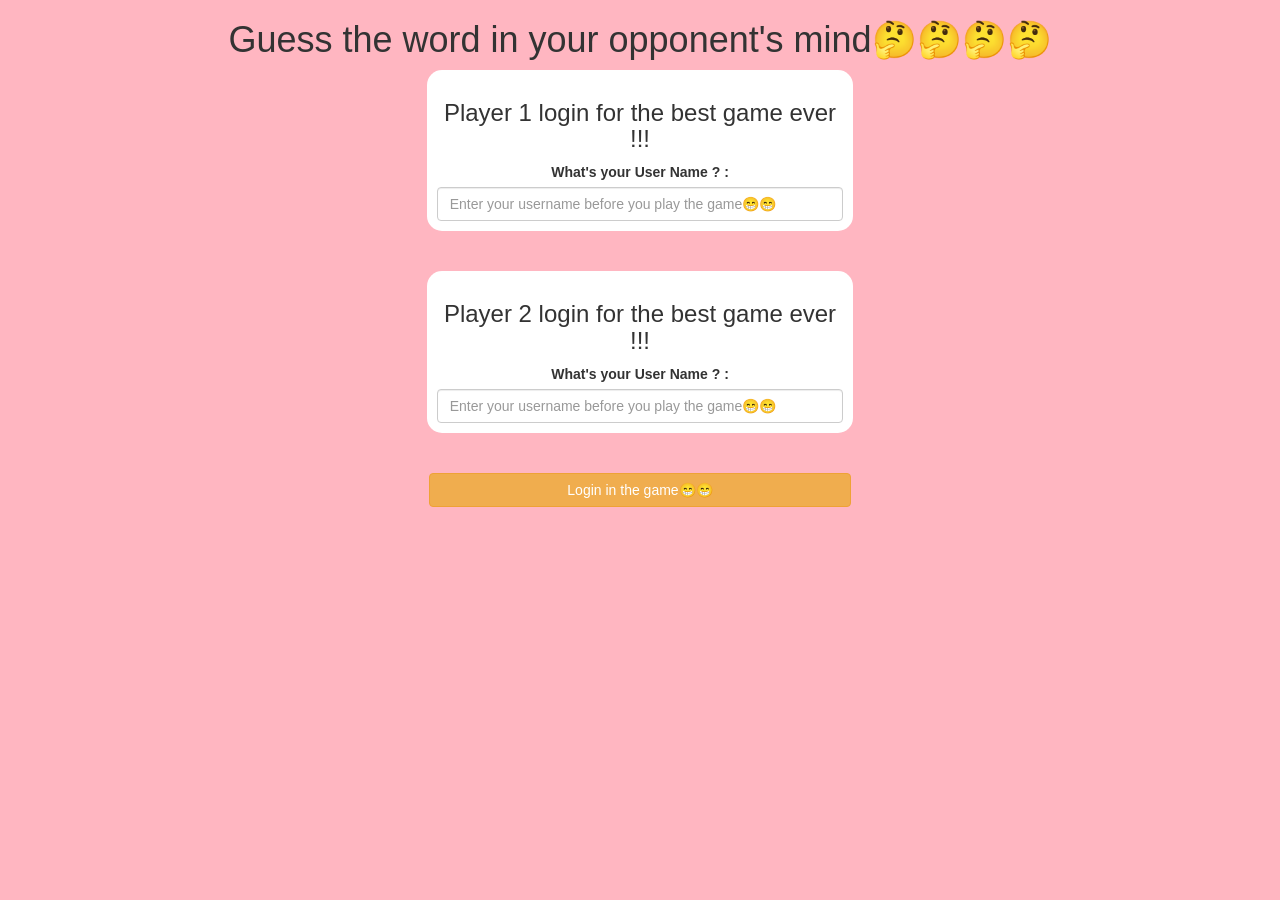
<file: index.html>
<!DOCTYPE html>
<html>
<head>
	<title>Guess The Word</title>

<meta name="viewport" content="width=device-width, initial-scale=1">
<link rel="stylesheet" href="https://maxcdn.bootstrapcdn.com/bootstrap/3.4.0/css/bootstrap.min.css">
<script src="https://ajax.googleapis.com/ajax/libs/jquery/3.4.1/jquery.min.js"></script>
<script src="https://maxcdn.bootstrapcdn.com/bootstrap/3.4.0/js/bootstrap.min.js"></script>

<link rel="stylesheet" type="text/css" href="game.css">

<script src="game_login.js"></script>
</head>
<body>

	<center>
		<h1>Guess the word in your opponent's mind🤔🤔🤔🤔</h1>
		
		<div class="col-lg-4 col-sm-8 col-xs-11 login_div_1">
			<h3>Player 1 login for the best game ever !!!</h3>
			<label>What's your User Name ? : </label>
			<input type="text" id="player_1_input" class="form-control" placeholder="Enter your username before you play the game😁😁">
		</div>

<br>
<br>

<div class="col-lg-4 col-sm-8 col-xs-11 login_div_2">
	<h3>Player 2 login for the best game ever !!!</h3>
	<label>What's your User Name ? : </label>
	<input type="text" id="player_2_input" class="form-control" placeholder="Enter your username before you play the game😁😁">
</div>

<br>
<br>

<button id="send" class="btn btn-warning" style="width: 33%" onclick="addUser()">Login in the game😁😁</button>

	</center>

</body>
</html>
</file>
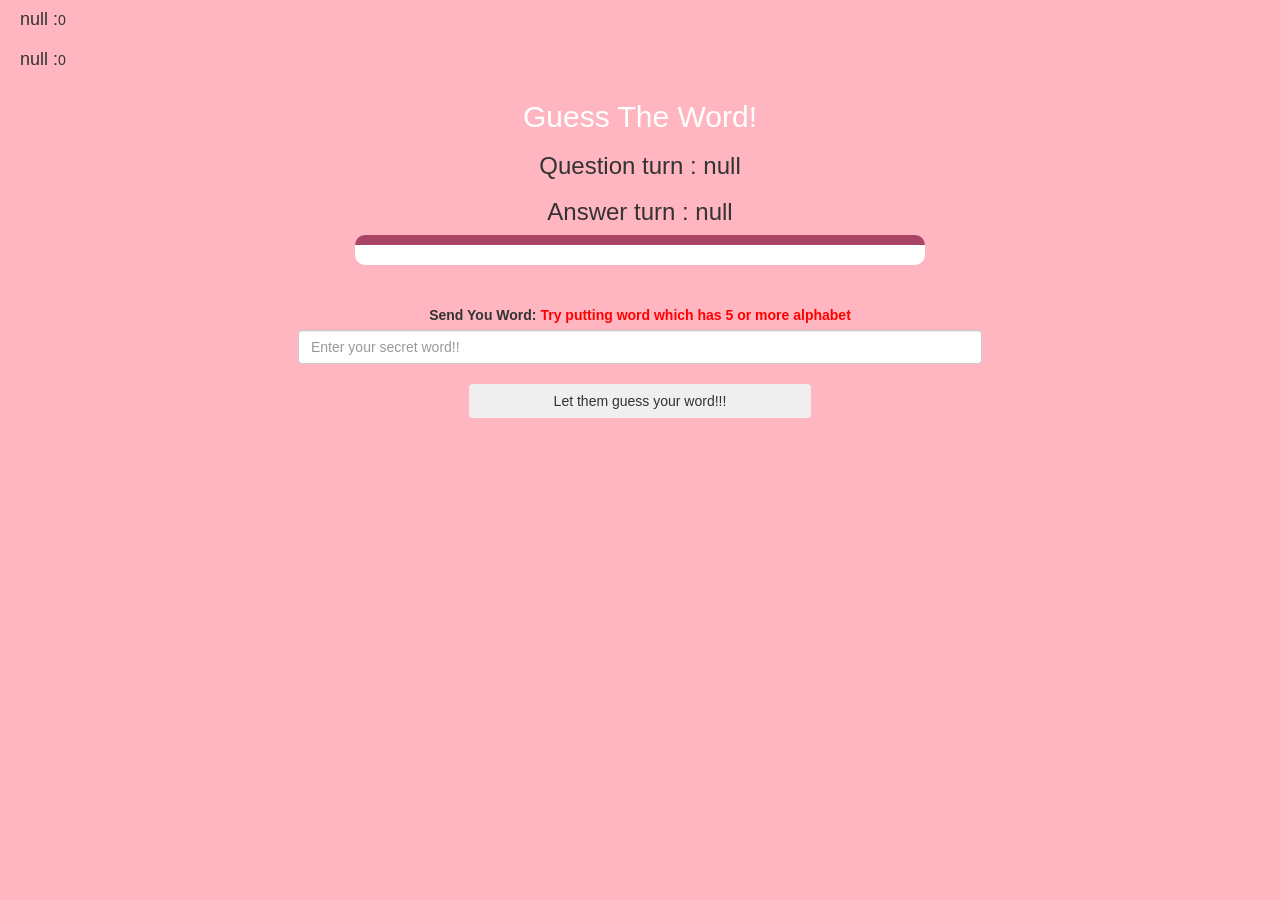
<file: game_page.html>
<!DOCTYPE html>
<html>
<head>
	<title>Guess The Word</title>

<meta name="viewport" content="width=device-width, initial-scale=1">
<link rel="stylesheet" href="https://maxcdn.bootstrapcdn.com/bootstrap/3.4.0/css/bootstrap.min.css">
<script src="https://ajax.googleapis.com/ajax/libs/jquery/3.4.1/jquery.min.js"></script>
<script src="https://maxcdn.bootstrapcdn.com/bootstrap/3.4.0/js/bootstrap.min.js"></script>

<link rel="stylesheet" type="text/css" href="game.css">
</head>
<body>

	<h4 id="player1_name"></h4><span id="player1_score"></span>
	<br>
	<h4 id="player2_name"></h4><span id="player2_score"></span>

<div class="container">
	<center>
		<h2 style="color: white;">Guess The Word!</h2>
		<h3 id="player_question"></h3>
		<h3 id="player_answer"></h3>

		<div id="output" class="col-lg-6"></div>

		<br>
		<br>

		<label>Send You Word: <b style="color: red">Try putting word which has 5 or more alphabet</b></label>

		<br>

		<input id="word" class="form-control" type="text" placeholder="Enter your secret word!!">

		<br>

		<button class="btn btn-sucess" id="send" style="width: 30%;" onclick="send()">Let them guess your word!!!</button>

	</center>
</div>

<script src="game_page.js"></script>
</body>
</html>
</file>
<file: game.css>
body
{
	background: lightpink;
}

.login_div_1 , .login_div_2
	{
		background: white;
		padding: 10px;
		float: none;
		border-radius: 15px;
	}


#player1_name , #player2_name
{
	display: inline-block;
	margin-left: 20px;
}
#word
{
	width: 60%;
}
#word_display
{
	letter-spacing: 5px;
}
#output
{
background: white;
border-radius: 10px;
border-top: 10px solid #AA4465;
padding: 10px;
float: none;
text-align: left;
}
</file>
